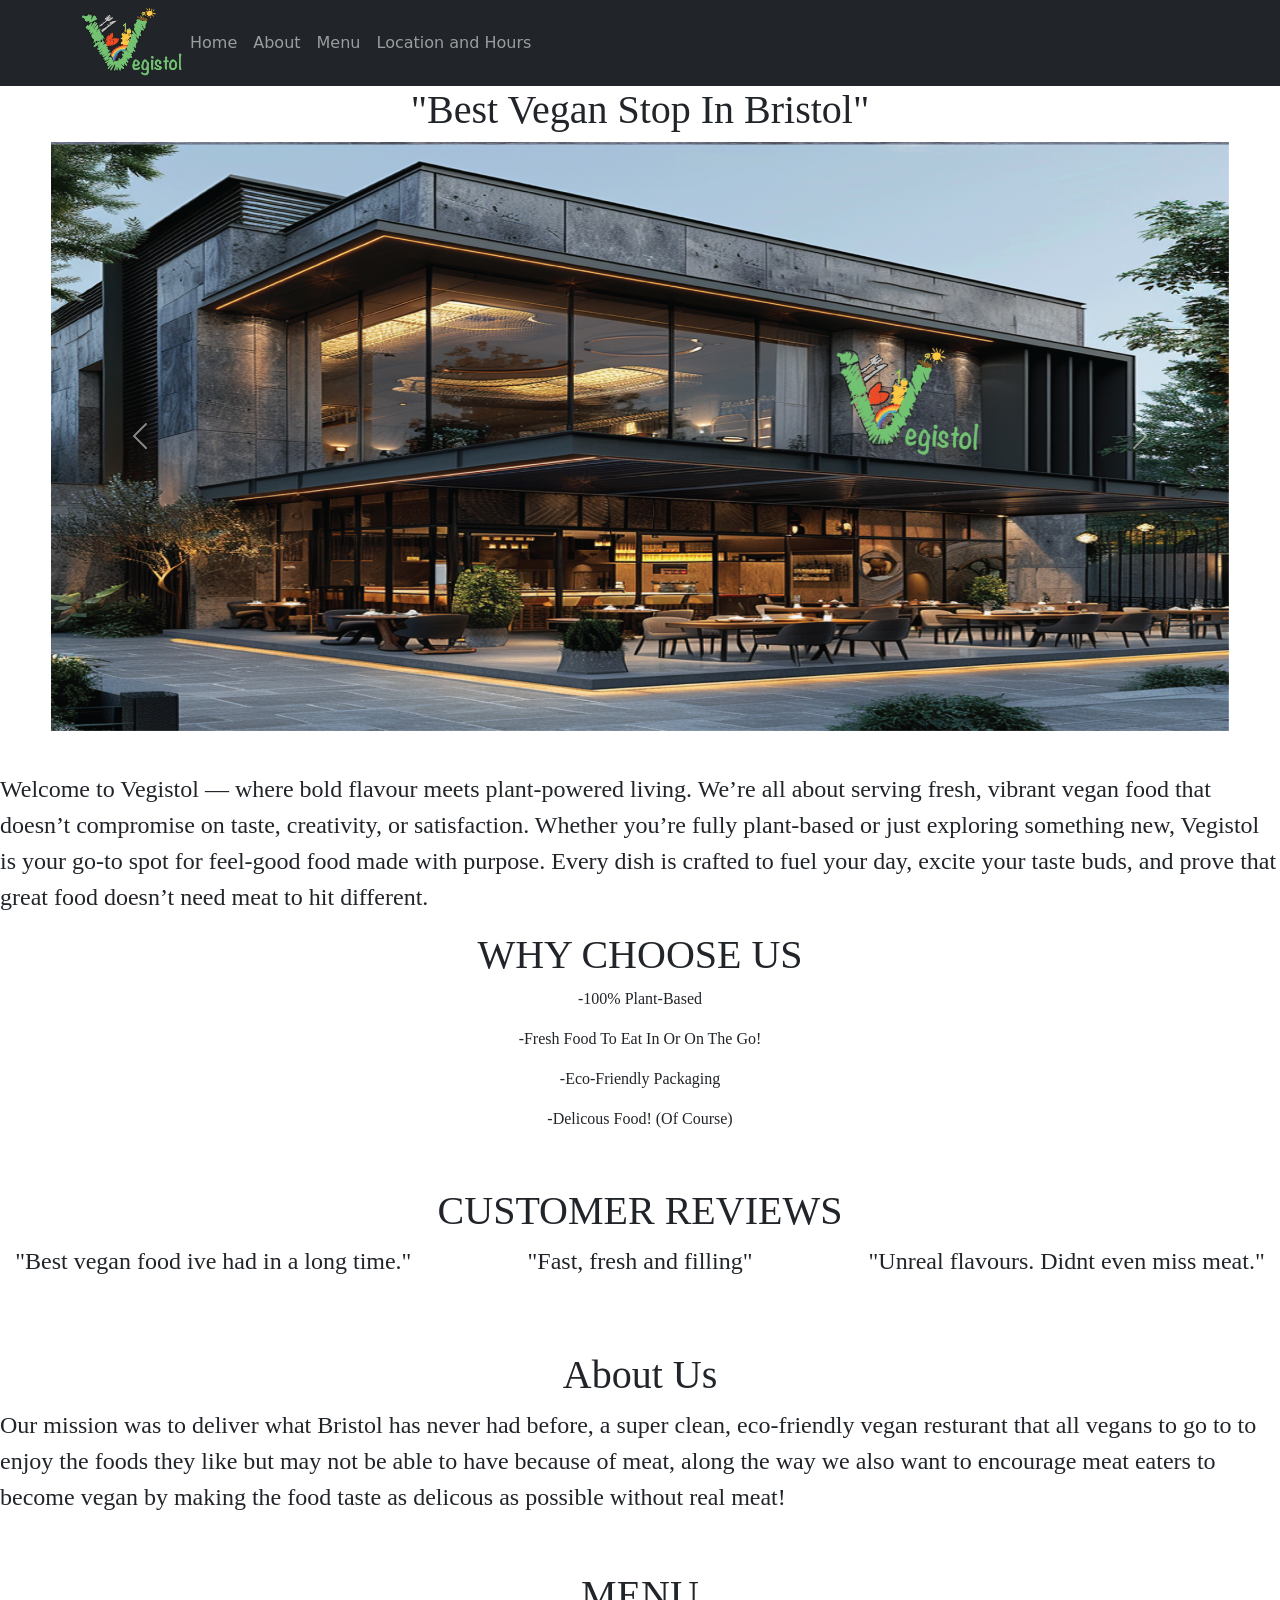
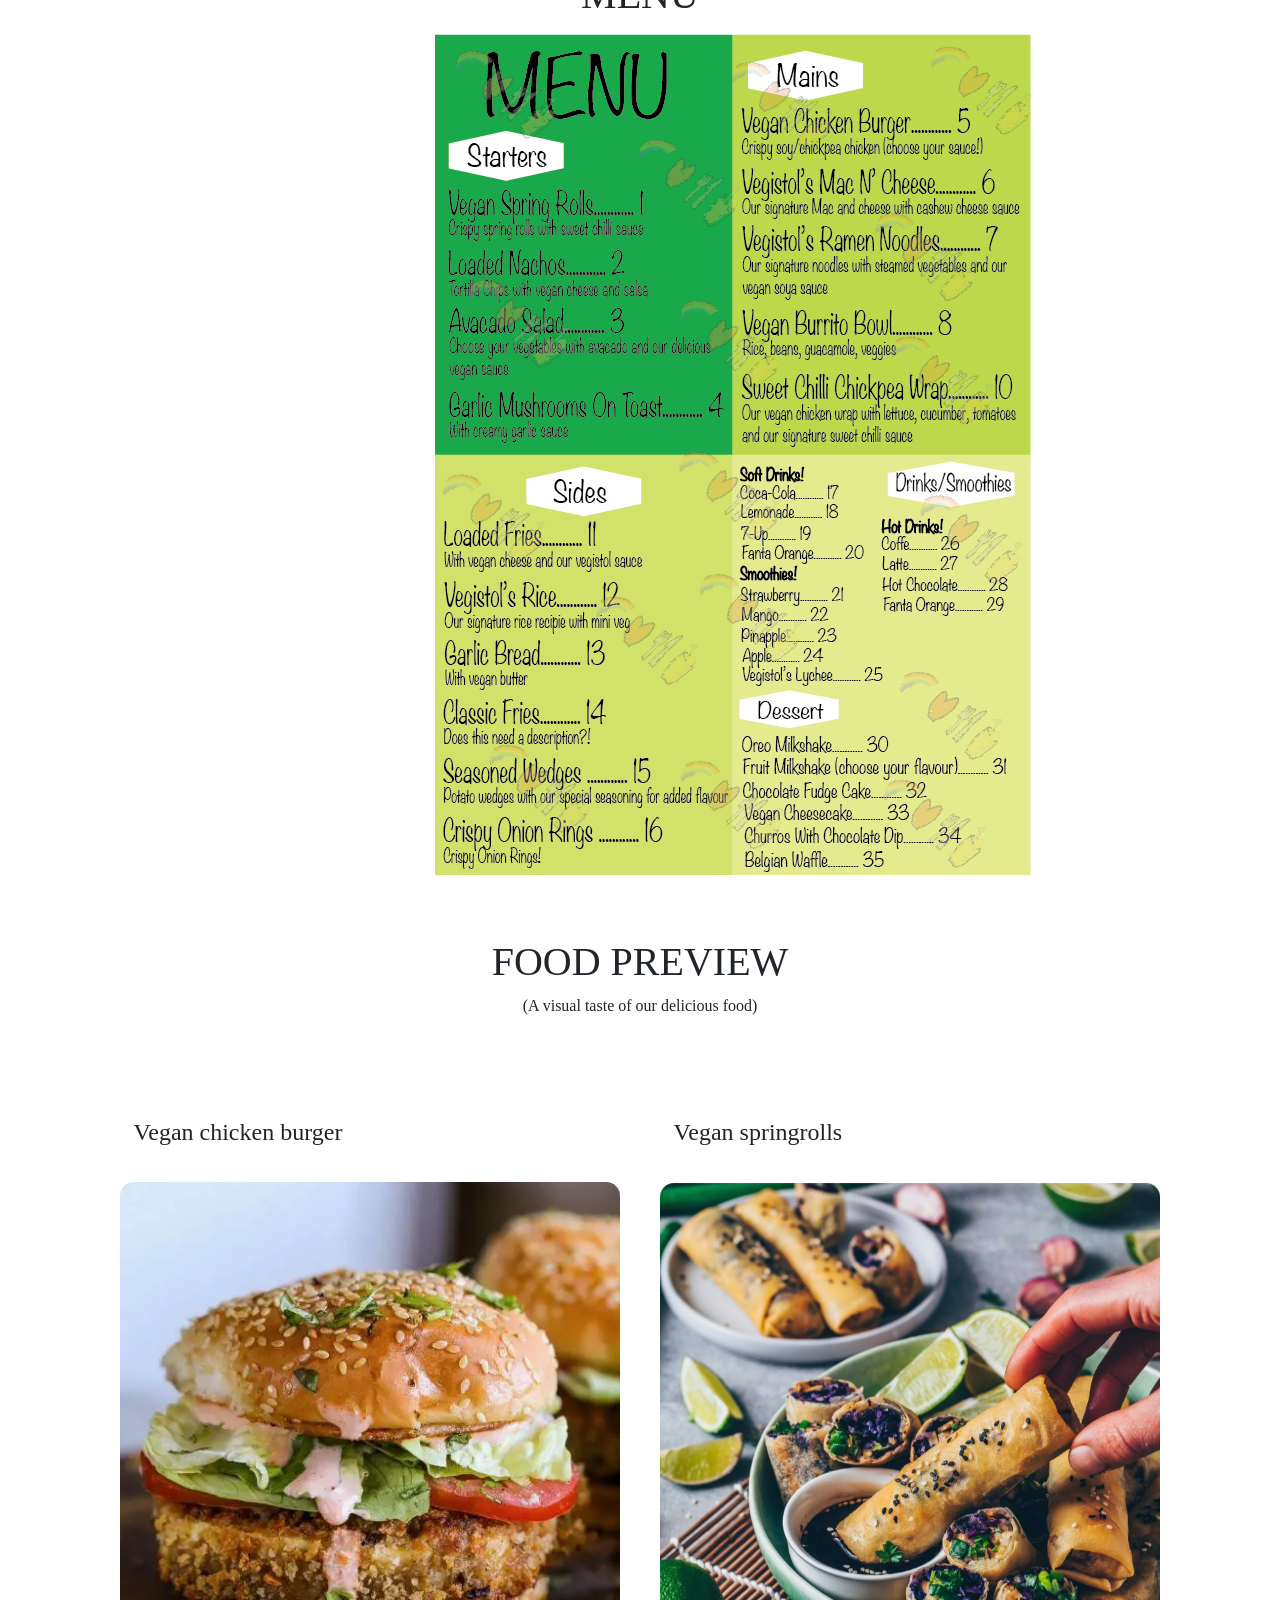
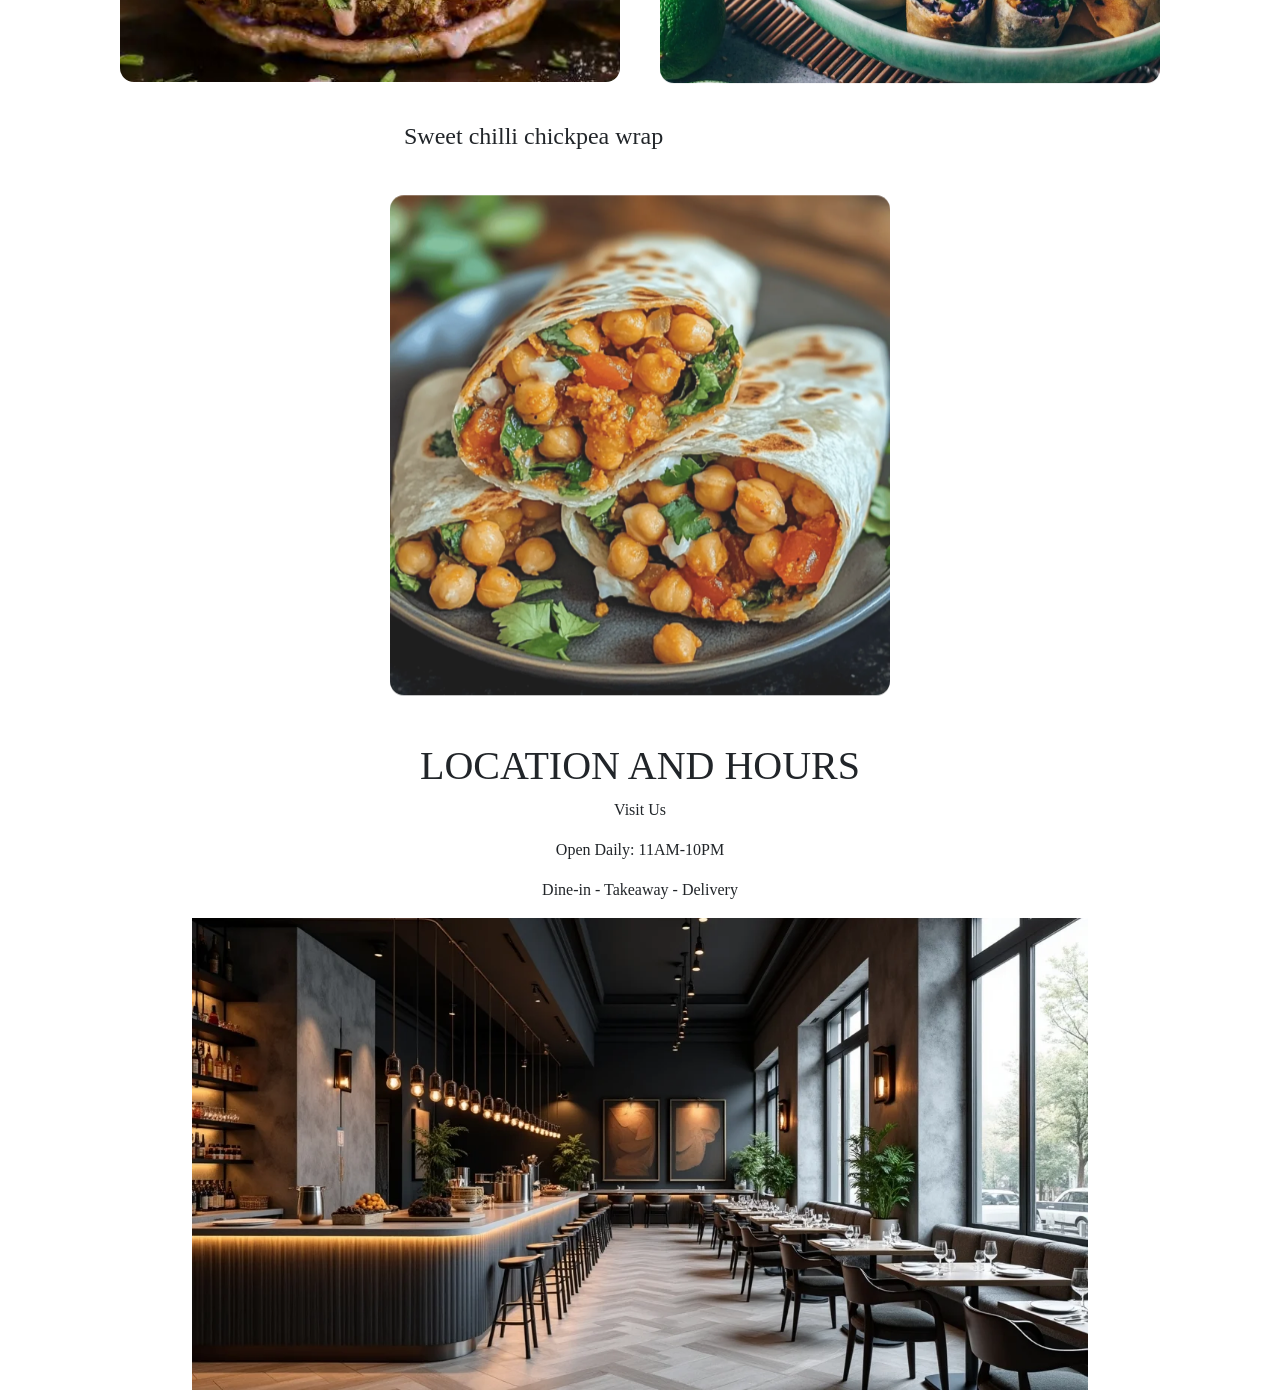
<file: index.html>
<!DOCTYPE html>
<html lang="en">

<head>
    <meta charset="UTF-8">
    <meta http-equiv="X-UA-Compatible" content="IE=edge">
    <meta name="viewport" content="width=device-width, initial-scale=1.0">
    <link rel="stylesheet" href="css/bootstrap.min.css">
 <link rel="stylesheet" href="css/styles.css">


    <!-- TITLE GOES HERE -->

<title>Vegistol</title>    



</head>

<body>


    <!-- this begins the header code -->
<nav class="navbar navbar-dark bg-dark navbar-expand-lg">
  <div class="container">
      <img src="images/logo.png" alt="Logo" width="100" height="70" class="d-inline-block align-text-center">
    </a>
    <button class="navbar-toggler" type="button" data-bs-toggle="collapse" data-bs-target="#navbarNav" aria-controls="navbarNav" aria-expanded="false" aria-label="Toggle navigation">
      <span class="navbar-toggler-icon"></span>
    </button>
    <div class="collapse navbar-collapse" id="navbarNav">
      <ul class="navbar-nav">
        <li class="nav-item">
          <a class="nav-link" aria-current="page" href="#Home">Home</a>
        </li>
        <li class="nav-item">
          <a class="nav-link" aria-current="page"  href="#About">About</a>
        </li>
        <li class="nav-item">
          <a class="nav-link" href="#Modules">Menu</a>
        </li>
        <li class="nav-item">
          <a class="nav-link" href="#Location and Hours">Location and Hours</a>
        </li>
      </ul>
    </div>
  </div>
</nav>
    <header>

    <!-- I forgot to have you put the header in, so you get this on on me -->

    </header>

    <!-- this ends the header code -->

    <!-- this begins the main code -->
     <main>
        
<h1 id class="fscenter ff">"Best Vegan Stop In Bristol"</h1>   
 <div class="container2">
<div id="carouselExampleFade" class="carousel slide carousel-fade">
  <div class="carousel-inner">
    <div class="carousel-item active">
      <img id="Home" src="images/exterior.png" class="d-block w-100" alt="...">
    </div>
    <div class="carousel-item">
      <img src="images/smoothies.jpg" class="d-block w-100" alt="...">
    </div>
    <!--<div class="carousel-item">
      <img src="images/smoothies.jpg" class="d-block w-100" alt="...">
    </div>-->
  </div>
  <button class="carousel-control-prev" type="button" data-bs-target="#carouselExampleFade" data-bs-slide="prev">
    <span class="carousel-control-prev-icon" aria-hidden="true"></span>
    <span class="visually-hidden">Previous</span>
  </button>
  <button class="carousel-control-next" type="button" data-bs-target="#carouselExampleFade" data-bs-slide="next">
    <span class="carousel-control-next-icon" aria-hidden="true"></span>
    <span class="visually-hidden">Next</span>
  </button>
  </div>
  <p>&nbsp</p>
    </div class="container-fluid py-3">

    <p class="ff2 fs-4">Welcome to Vegistol — where bold flavour meets plant-powered living. We’re all about serving fresh, vibrant vegan food that doesn’t compromise on taste, creativity, or satisfaction. Whether you’re fully plant-based or just exploring something new, Vegistol is your go-to spot for feel-good food made with purpose. Every dish is crafted to fuel your day, excite your taste buds, and prove that great food doesn’t need meat to hit different.


            <h1 class="fscenter ff">WHY CHOOSE US</h1>
             <p class="fscenter ff">-100% Plant-Based<p></p>
             <p class="fscenter ff">-Fresh Food To Eat In Or On The Go!<p></p>
             <p class="fscenter ff">-Eco-Friendly Packaging<p></p>
             <p class="fscenter ff">-Delicous Food! (Of Course)<p></p>
                <p>&nbsp</p>

<h1 id class="fscenter ff">CUSTOMER REVIEWS</h1>
          

    <div>

    </div>

        <!-- Beginning of row col -->
    <div class="container-fluid">
        <div class="row mb-3">
            <div class="col-md-4">
              
                <p class="ff2 fs-4">"Best vegan food ive had in a long time."<p>
                  
            </div>
            <div class="col-md-4">
            
              
      <p class="ff2 fs-4">"Fast, fresh and filling" </p>
            </div>
            <div class="col-md-4">
                
      
                <p class="ff2 fs-4">"Unreal flavours. Didnt even miss meat."</p>
            </div>
        </div>
    </div>

       
   <!-- End of row col -->


        <!-- begin caption -->
        
    
            </div>
               <p>&nbsp</p>

            <h1 id="About" class="fscenter ff">About Us</h1>
             <p class="ff2 fs-4">Our mission was to deliver what Bristol has never had before, a super clean, eco-friendly vegan resturant that all vegans to go to to enjoy the foods they like but may not be able to have because of meat, along the way we also want to encourage meat eaters to become vegan by making the food taste as delicous as possible without real meat!   </p>
                <p>&nbsp</p>

            <h1 class="fscenter ff">MENU</h1>

            <div class="row">
    <div class="col-4 mx-auto text-center">
        <img src="images/menu.png">
    </div>
</div>
   <p>&nbsp</p>

<h1 class="fscenter ff">FOOD PREVIEW</h1>
 <p class="fscenter ff">(A visual taste of our delicious food)</p>
   <p>&nbsp</p>

     <p>&nbsp</p>


<div class="nikolas">
  <div class-="text_above_image">
    <p class="ff2 fs-4"> &nbsp &nbsp Vegan chicken burger</p>
  <img class="hero-image" src="images/veganburger.webp" alt="Vegan burger" />
  </div>
  <div class-="text_above_image">
    <p class="ff2 fs-4"> &nbsp &nbsp  Vegan springrolls</p>
  <img class="hero-image" src="images/springroll.webp" alt="Spring rolls" />
</div>
<div class-="text_above_image">
    <p class="ff2 fs-4"> &nbsp &nbsp  Sweet chilli chickpea wrap</p>
<img class="hero-image" src="images/chickpeawrap.webp" alt="Chickpea wrap" />
</div>
</div>

<p>&nbsp</p>
<h1 id="Location and Hours" class="fscenter ff">LOCATION AND HOURS</h1>
<p class="fscenter ff">Visit Us</p>
<p class="fscenter ff">Open Daily: 11AM-10PM</p>
<p class="fscenter ff">Dine-in - Takeaway - Delivery</p>
<img src="images/interior.webp" alt="interior" class="center">






         
            
            <h1 class="ff"></h1>
    
            </div>


                <div class="col">

                    </div>


                    </div>


                    </div>
       
</div>
</div>


        <!-- end caption -->

        <!--some horizontal rules  -->

        <!-- can you find and put some horizontal rules in here? or something else you want to try-->

        <!-- this ends some horizonal rules -->

        <!-- and now the footer -->

        <!-- we were going to do the footer, but I think that needs it's own worksheet. So no footer today. Sorry-mlj -->
       
       
        <!-- this ends the footer -->




    </main>
    <!-- this ends the main code -->



    <script src="js/bootstrap.min.js"></script>
    <!-- GSAP Library (must load BEFORE script.js) -->
  <script src="https://cdnjs.cloudflare.com/ajax/libs/gsap/3.12.2/gsap.min.js"></script>

  <!-- Your JavaScript -->
  <script src="script.js"></script>

</body>

</html>
</file>
<file: css/styles.css>
.fscenter{
    text-align: center;
}

.ff{
    font-family: Noteworthy Bold;
}

.ff2{
    font-family: "Noteworthy";
}

.equal-img{
    width: 100%;
    height: 715px;
}
.container-fluid{
    text-align: center;
}

.hero-image {
  width: 500px;
  height: 500px;
  object-fit: cover;
  border-radius: 14px;
  border: 1px solid var(--border);
  margin: 16px 10px;
}
.nikolas {
    display: flex;
    justify-content: center;   /* centers horizontally */
    align-items: center;       /* optional: vertical alignment */
    gap: 20px;                 /* space between images */
    flex-wrap: wrap;           /* allows wrapping on smaller screens */
}
.container2 {
  width: min(1800px, 92vw);
  margin: 0 auto;
}
.center {
  display: block;
  margin-left: auto;
  margin-right: auto;
  width: 70%;
}
</file>
